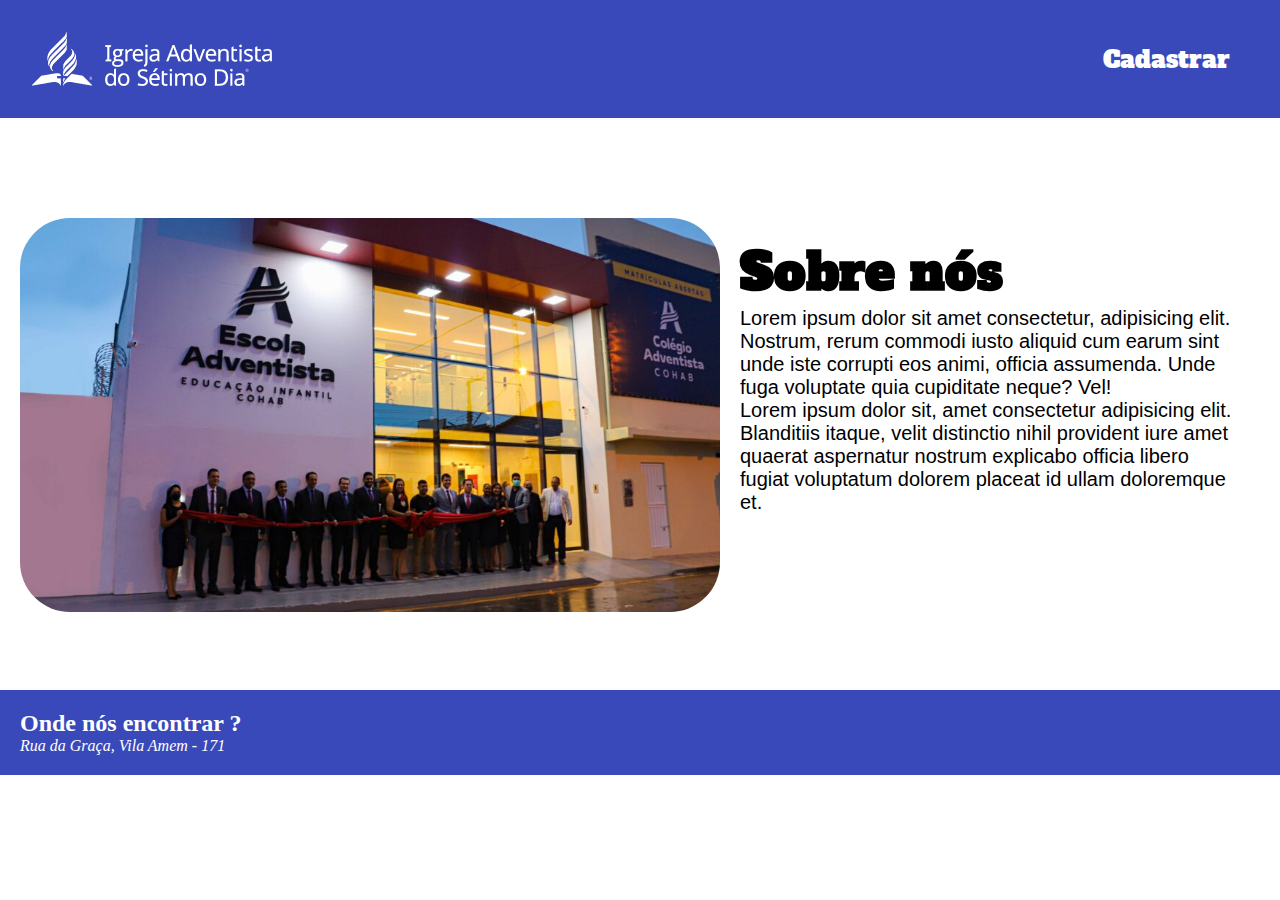
<file: index.html>
<!DOCTYPE html>
<html lang="en">
<head>
    <meta charset="UTF-8">
    <meta name="viewport" content="width=device-width, initial-scale=1.0">
    <title>Colégio Adventista</title>
    <link rel="stylesheet" href="reset.css">
    <link rel="stylesheet" href="style.css">
</head>
<body>
    <header>
        <div class="container">
            <img src="logo-adventista.png" alt="Logo Adventista">
        <nav>
            <li><a href="cadastrar.html">Cadastrar</a></li>
        </nav>
        </div>
    </header>
    <section>
        <div class="container-2">
            <div>
                <img src="escola da frente.jpg" alt="Escola na parte da frente">
            </div>
            <div class="sobre">
                <h2>Sobre nós</h2>
                <p>Lorem ipsum dolor sit amet consectetur, adipisicing elit. Nostrum, rerum commodi iusto aliquid cum earum sint unde iste corrupti eos animi, officia assumenda. Unde fuga voluptate quia cupiditate neque? Vel!</p>
                <p>Lorem ipsum dolor sit, amet consectetur adipisicing elit. Blanditiis itaque, velit distinctio nihil provident iure amet quaerat aspernatur nostrum explicabo officia libero fugiat voluptatum dolorem placeat id ullam doloremque et.</p>
            </div>
        </div>
    </section>
    <footer>
        <div class="rodape">
            <h2>Onde nós encontrar ?</h2>
            <address>Rua da Graça, Vila Amem - 171</address>
        </div>
    </footer>
</body>
</html>
</file>
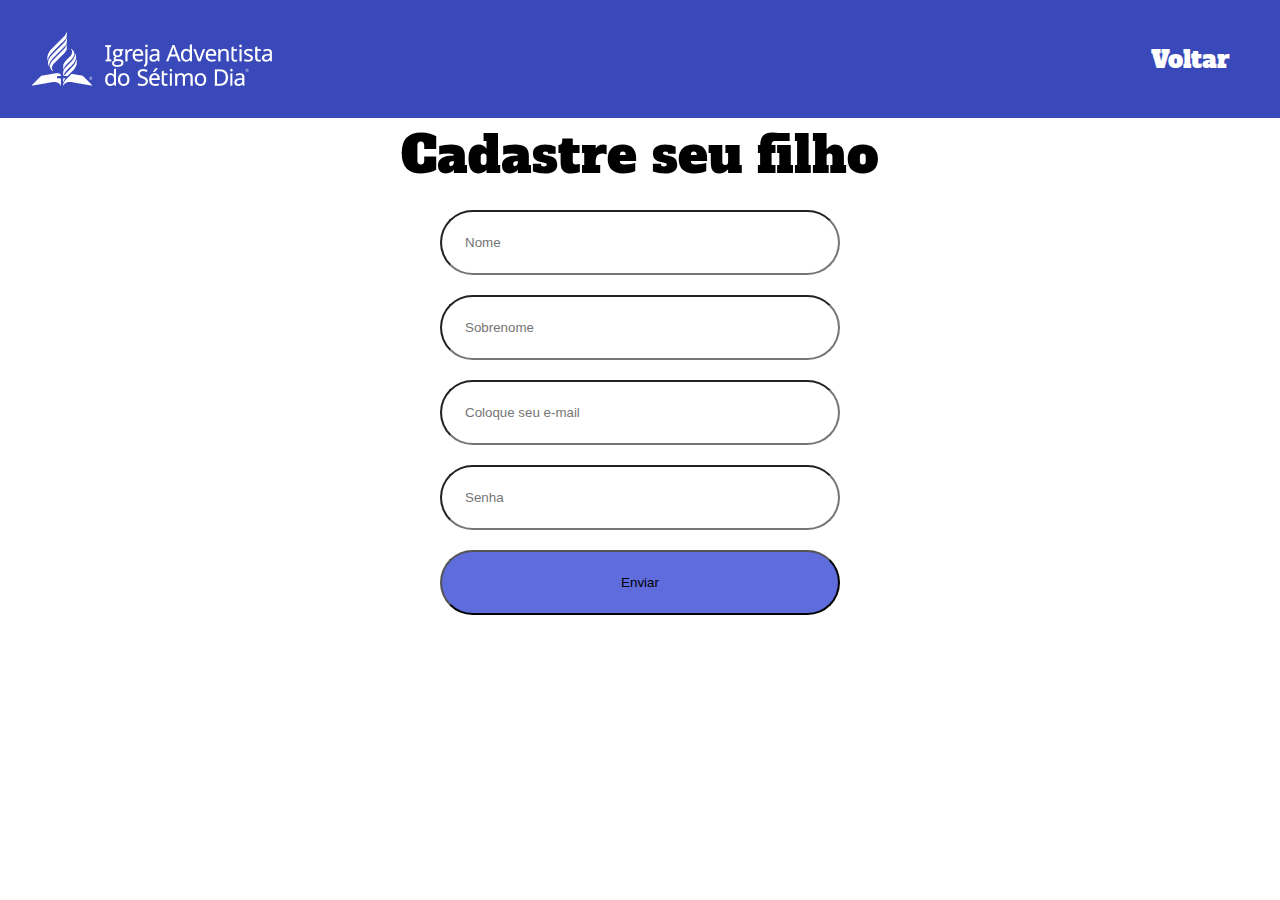
<file: cadastrar.html>
<!DOCTYPE html>
<html lang="en">
<head>
    <meta charset="UTF-8">
    <meta name="viewport" content="width=device-width, initial-scale=1.0">
    <title>Cadastre seu filho</title>
    <link rel="stylesheet" href="reset.css">
    <link rel="stylesheet" href="style-cadastre.css">
</head>
<body>
    <header>
        <div class="container">
            <img src="logo-adventista.png" alt="Logo Adventista">
        <nav>
            <li><a href="index.html">Voltar</a></li>
        </nav>
        </div>
    </header>
    <section>
        <div class="container-2">
            <h1>Cadastre seu filho</h1>
            <div class="inputs">
                <form action="#" >
                    <input type="text" name="" id="" placeholder="Nome" required>
                    <input type="text" name="" id="" placeholder="Sobrenome" required>
                    <input type="e-mail" placeholder="Coloque seu e-mail" required>
                    <input type="password" placeholder="Senha" required>
                    <button type="submit">Enviar</button>
                </form>
            </div>
        </div>
    </section>
</body>
</html>
</file>
<file: style.css>
@import url('https://fonts.googleapis.com/css2?family=Alfa+Slab+One&display=swap');

.container{
    display: flex;
    justify-content: space-between;
    align-items: center;
}

header{
    background-color: rgb(58, 73, 185);
    width: 100vw;
    padding: 32px;
    font-family: "Alfa Slab One", serif;
}

li{
    display: inline;
}

a{
    color: white;
    font-size: 24px;
    text-decoration: none;
    margin: 18px;
}

section img{
    width: 700px;
    border-radius: 50px;
}

section .sobre{
    align-items: flex-start;
}

.sobre h2{
    font-size: 50px;
    font-family: "Alfa Slab One", serif;
}

.container-2{
    display: flex;
    margin: 20px;
    margin-top: 100px;
    margin-bottom: 74px;
}

.sobre{
    padding: 20px;
    font-family: 'Franklin Gothic Medium', 'Arial Narrow', Arial, sans-serif;
}

.sobre p{
    font-size: 20px;
}

.rodape{
    background-color:rgb(58, 73, 185);
    margin-top: 30px;
    padding: 20px;
    color: white;
    width: 100vw;
}

h2{
    font-family: 2px;
}
</file>
<file: style-cadastre.css>
@import url('https://fonts.googleapis.com/css2?family=Alfa+Slab+One&display=swap');


.container{
    display: flex;
    justify-content: space-between;
    align-items: center;
}

header{
    background-color: rgb(58, 73, 185);
    width: 100vw;
    padding: 32px;
    font-family: "Alfa Slab One", serif;
}

li{
    display: inline;
}

a{
    color: white;
    font-size: 24px;
    text-decoration: none;
    margin: 18px;
}


.container-2 {
    display: flex;
    justify-content: center;
    align-items: center;
    height: 500px;
    flex-direction: column;
}

input{
    display: block;
    padding: 23px;
    margin: 20px;
    border-radius: 50px;
    width: 400px;
    outline: none;
}

.container-2 h1{
    font-size: 50px;
    font-family: "Alfa Slab One", serif;
    font-weight: 300;
}

button {
    display: block;
    margin-left: auto;
    margin-right: auto;
    padding: 23px;
    width: 400px;
    border-radius: 50px;
    background-color: rgb(94, 108, 220);
    outline: none;
    cursor: pointer;
}

button:hover{
    background-color: rgb(148, 159, 245);
}
</file>
